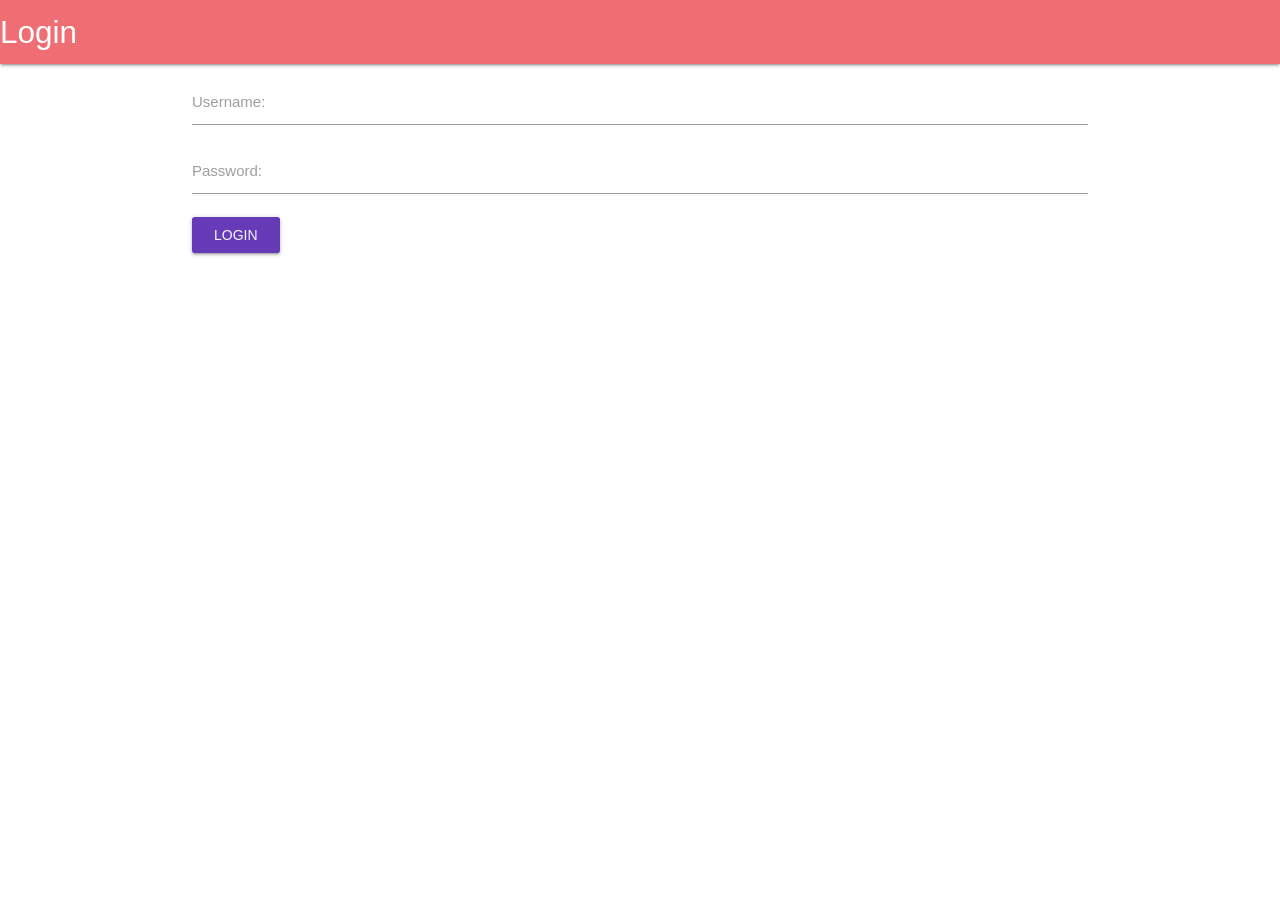
<file: index.html>
<!DOCTYPE html>
<html lang="en">
<head>
    <meta charset="UTF-8">
    <meta name="viewport" content="width=device-width, initial-scale=1.0">
    <meta http-equiv="X-UA-Compatible" content="ie=edge">
    <title>Login</title>
    <link rel="stylesheet" href="login.css">

    <!-- Compiled and minified CSS -->
    <link rel="stylesheet" href="https://cdnjs.cloudflare.com/ajax/libs/materialize/1.0.0/css/materialize.min.css">

    <!-- Compiled and minified JavaScript -->
    <script src="https://cdnjs.cloudflare.com/ajax/libs/materialize/1.0.0/js/materialize.min.js"></script>

</head>
<body>
    <!--Agregamos framework materialize-->
    
        <div class="navbar-fixed">
            <nav>
                <div class="nav-wrapper">
                    <a href="#" class="brand-logo">Login</a>
                </div>
            </nav>
        </div>
    <div class="container">
    <form action="#" method="post">
        
        <div class="input-field">
                <label for="userName">Username:</label>
                <input type="text" name="username" id="username">
        </div>

        <div class="input-field">
                <label for="password">Password:</label>
                <input type="password" name="password" id="password">

        </div>

        <div class="input-field">
                <label for="login"></label>
                <input type="button" class="waves-effect waves-lght deep-purple btn" value="Login" id="login">

        </div>
    </div>
    </form>
</div>
</body>
</html>
</file>
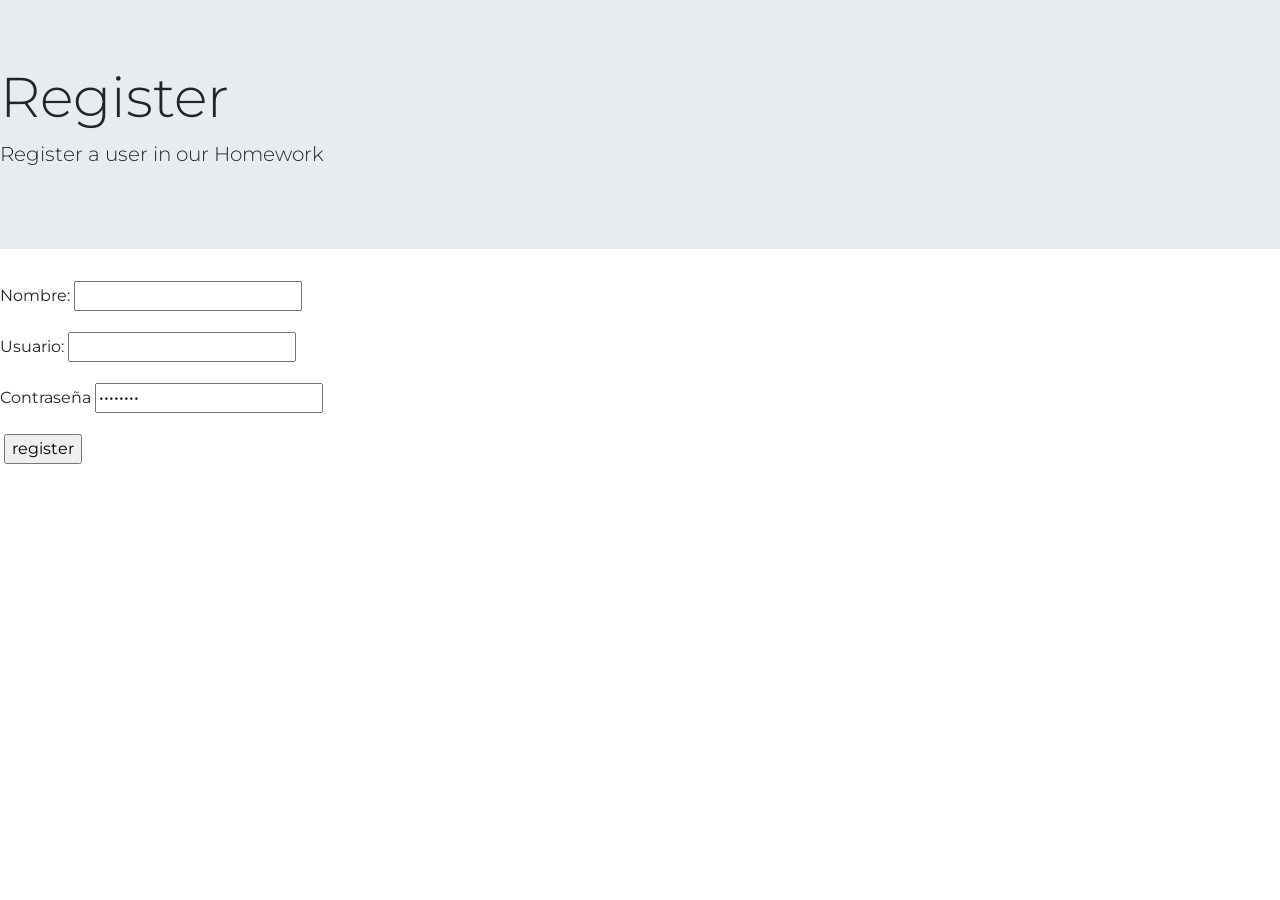
<file: register.html>
<!DOCTYPE html>
<html lang="en">
<head>
    <meta charset="UTF-8">
    <meta name="viewport" content="width=device-width, initial-scale=1.0">
    <meta http-equiv="X-UA-Compatible" content="ie=edge">
    <title>Register</title>
    <script defer src="register.js"></script>
    <!--agregamos bootstrap-->
    <link rel="stylesheet" href="https://stackpath.bootstrapcdn.com/bootstrap/4.3.1/css/bootstrap.min.css" integrity="sha384-ggOyR0iXCbMQv3Xipma34MD+dH/1fQ784/j6cY/iJTQUOhcWr7x9JvoRxT2MZw1T" crossorigin="anonymous">
    <!--agregamos bootstrap-->
    <script src="https://code.jquery.com/jquery-3.3.1.slim.min.js" integrity="sha384-q8i/X+965DzO0rT7abK41JStQIAqVgRVzpbzo5smXKp4YfRvH+8abtTE1Pi6jizo" crossorigin="anonymous"></script>
<script src="https://cdnjs.cloudflare.com/ajax/libs/popper.js/1.14.7/umd/popper.min.js" integrity="sha384-UO2eT0CpHqdSJQ6hJty5KVphtPhzWj9WO1clHTMGa3JDZwrnQq4sF86dIHNDz0W1" crossorigin="anonymous"></script>
<script src="https://stackpath.bootstrapcdn.com/bootstrap/4.3.1/js/bootstrap.min.js" integrity="sha384-JjSmVgyd0p3pXB1rRibZUAYoIIy6OrQ6VrjIEaFf/nJGzIxFDsf4x0xIM+B07jRM" crossorigin="anonymous"></script>
    <link rel="stylesheet" href="main.css">
    <!--defer es para que el script se escriba hasta que se cargue la pagina. DEFER/ASYNC-->
</head>
<body>

    <div class="contatiner">
        <div class="jumbotron jumbotron-fluid">
            <div class="contatiner">
                <h1 class="display-4">Register</h1>
                <p class="lead">Register a user in our Homework</p>
            </div>
        </div>
    <form action="#" method="POST">
        <div class="form-group">
                <label for="name">Nombre:</label>
                <input type="text" name="name" id="name"> 
        </div>
        <div class="form-group">
                <label for="userName">Usuario:</label>
                <input type="text" name="userName" id="userName">
        </div>
        <div class="form-group">
                <label for="password">Contraseña</label>
                <input type="password" value="password" id="password">
        </div>
    </form>
</div>

    <form action="#" method="post">
        

        


        <label for="register"></label>
        <input type="button" value="register" id="register">
    </form>
</body>
</html>
</file>
<file: login.css>
#login  {
    color: aliceblue 
}
</file>
<file: main.css>
@import url('https://fonts.googleapis.com/css?family=Montserrat&display=swap');

body {
    font-family: 'Montserrat', sans-serif;
}
</file>
